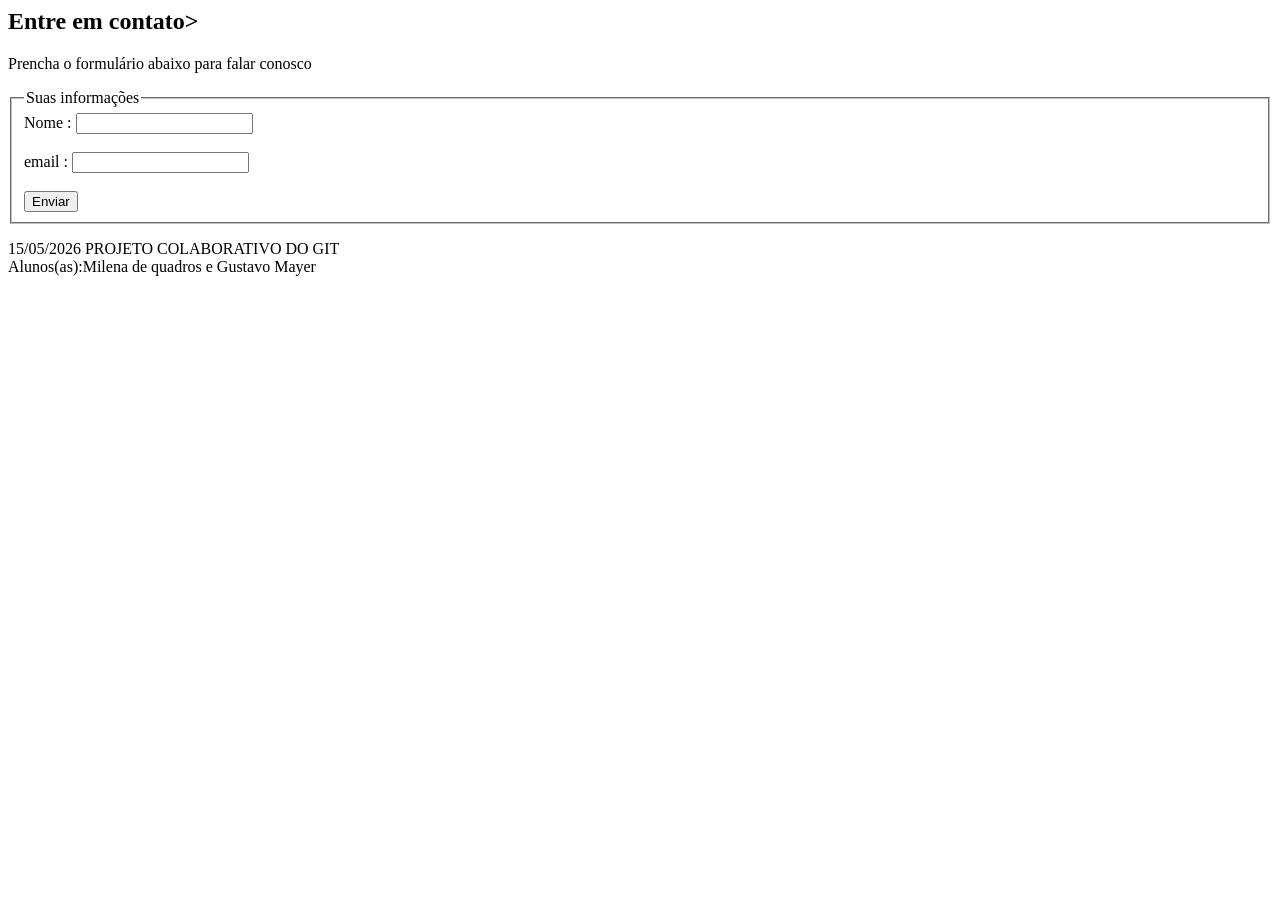
<file: contato.html>
<DOCTYE html>
    <!DOCTYPE html>
    <html lang="pt-BR">
    <head>
        <meta charset="UTF-8">
        <meta http-equiv="X-UA-Compatible" content="IE=edge">
        <meta name="viewport" content="width=device-width, initial-scale=1.0">
        <title>Formulário de contato</title>
    </head>
    <body>
        <main>
            <h2> Entre em contato></h2>
            <p>Prencha o formulário abaixo para falar conosco </p>
            <form>
                <fieldset>
                    <legend>Suas informações</legend>
                    <div class="campos">
                        <label for="nome">Nome :</label>
                        <input type="text" id="nome" name="nome" required>
                       <br>
                       <br>
                        <label for="email">email :</label>
                        <input type="email" id="email" name="email" required>
                    </div>
                    <br>
                    <button type="submit">Enviar</button>
                </fieldset>
            </form>
        </main>
        <footer>
            <P>15/05/2026 PROJETO COLABORATIVO DO GIT<br>
            Alunos(as):Milena de quadros e Gustavo Mayer</P>
        </footer>
    </body>
    </html>
</file>
